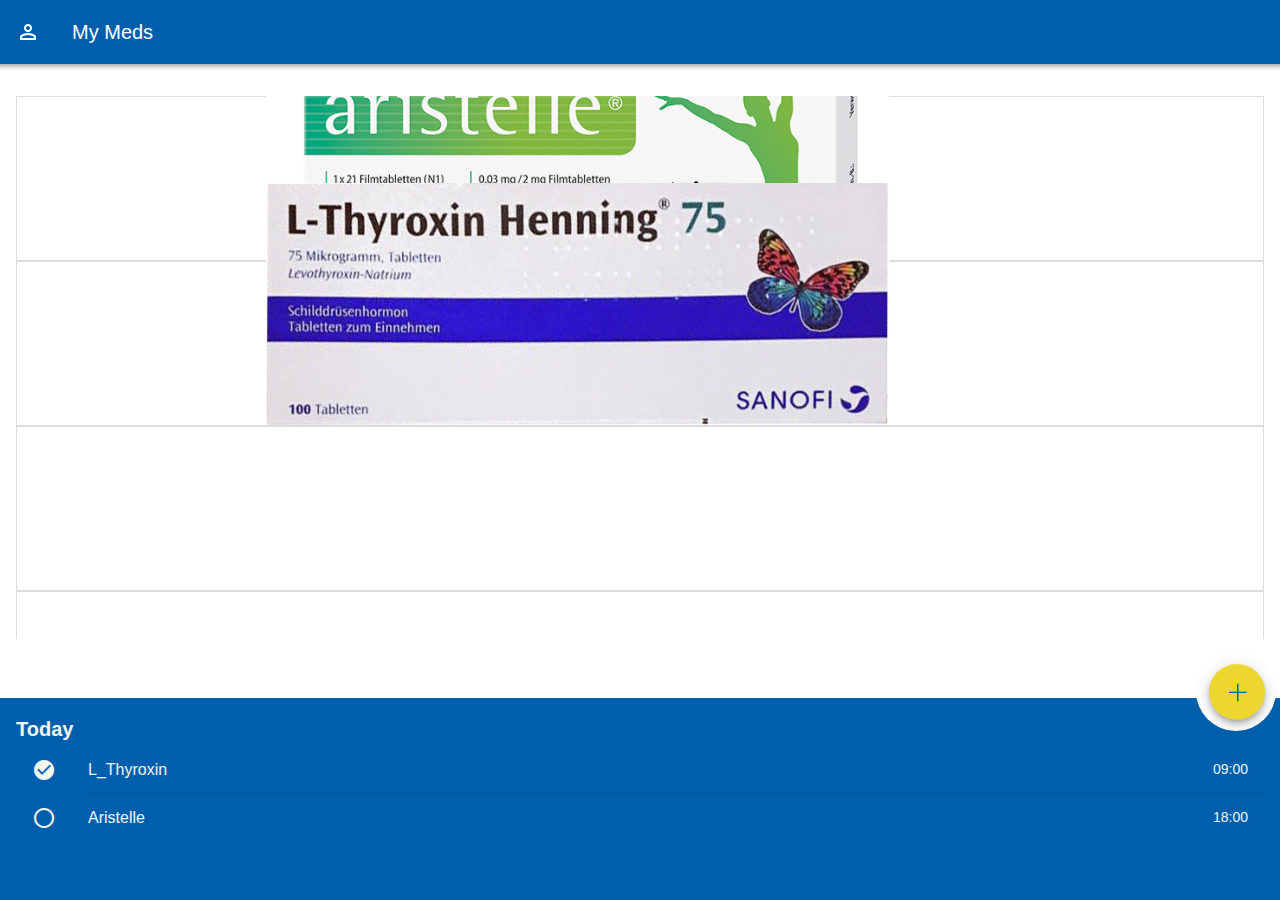
<file: index.html>
<!DOCTYPE html>
<html>
<head>
  <meta charset="utf-8">
  <!--
  Customize this policy to fit your own app's needs. For more guidance, see:
      https://github.com/apache/cordova-plugin-whitelist/blob/master/README.md#content-security-policy
  Some notes:
      * gap: is required only on iOS (when using UIWebView) and is needed for JS->native communication
      * https://ssl.gstatic.com is required only on Android and is needed for TalkBack to function properly
      * Disables use of inline scripts in order to mitigate risk of XSS vulnerabilities. To change this:
          * Enable inline JS: add 'unsafe-inline' to default-src
  -->
  <meta http-equiv="Content-Security-Policy" content="default-src * 'self' 'unsafe-inline' 'unsafe-eval' data: gap: content:">
  <meta name="viewport" content="width=device-width, initial-scale=1, maximum-scale=1, minimum-scale=1, user-scalable=no, minimal-ui, viewport-fit=cover">
  <meta name="apple-mobile-web-app-capable" content="yes">
  <meta name="apple-mobile-web-app-status-bar-style" content="default">
  <meta name="theme-color" content="#2196f3">
  <meta name="format-detection" content="telephone=no">
  <meta name="msapplication-tap-highlight" content="no">
  <title>Remindy</title>


  <link rel="stylesheet" href="framework7/css/framework7.min.css">
  <link rel="stylesheet" href="css/icons.css">
  <link rel="stylesheet" href="css/app.css">
</head>
<body>
<div id="app">
  <!-- Status bar overlay for fullscreen mode-->
  <div class="statusbar"></div>
  <!-- Left panel with cover effect-->
  <div class="panel panel-left panel-cover theme-dark">
    <div class="view">
      <div class="page">
        <div class="navbar">
          <div class="navbar-inner">
            <div class="title">Left Panel</div>
          </div>
        </div>

        <div class="page-content">
          <div class="block">Left panel content goes here</div>
        </div>
      </div>
    </div>
  </div>
  <!-- Right panel with reveal effect-->
  <div class="panel panel-right panel-reveal theme-dark">
    <div class="view">
      <div class="page">
        <div class="navbar">
          <div class="navbar-inner">
            <div class="title">Right Panel</div>
          </div>
        </div>
        <div class="page-content">
          <div class="block">Right panel content goes here</div>
        </div>
      </div>
    </div>
  </div>

  <!-- Your main view, should have "view-main" class -->
  <div class="view view-main ios-edges">
    <!-- Page, data-name contains page name which can be used in callbacks -->
    <div class="page" data-name="home">
      <!-- Top Navbar -->
      <div class="navbar">
        <div class="navbar-inner">
          <div class="left">
            <a href="#" class="link icon-only panel-open" data-panel="left">
              <i class="icon f7-icons ios-only">perm_identity</i>
              <i class="icon material-icons md-only">perm_identity</i>
            </a>
          </div>
          <div class="title sliding">My Meds</div>
        </div>
      </div>

      <div id="fabBackground"> </div>
      <div class="fab fab-right-bottom" id="ownFab">
        <a href="/medication_enter/" class="item-content item-link">
          <i class="icon f7-icons">add</i>
        </a>
      </div>




      <!-- Scrollable page content-->
      <div class="page-content">
        <div class="block">
          <div class="row">
            <div class="col-100 tablet-100 cabinet">
              <!--<img class="cabinet_img" src="./images/packshot_Aristelle-0-03-mg-2-mg-Filmtabletten.png.jpeg" alt="Medicament">-->
            </div>
          </div>
          <div class="row">
            <div class="col-100 tablet-100 cabinet">
              <!--<img class="cabinet_img" src="./images/Thyroxin.png" alt="Medicament">-->
            </div>
          </div>
          <div class="row" id="placeholderImage">
            <div class="col-100 tablet-100 cabinet">

            </div>
          </div>
          <div class="row">
            <div class="col-100 tablet-100 cabinet">

            </div>
          </div>
          <div class="row">
            <div class="col-100 tablet-100 cabinet">

            </div>
          </div>
        </div>
        <div class="block-footer">
          <h4>Today</h4>
          <div class="list">
            <ul>
              <li>
                <div class="item-content">
                  <div class="item-media"><i class="material-icons"> check_circle_outline</i></div>
                  <div class="item-inner">
                    <div class="item-title">L_Thyroxin</div>
                    <div class="item-after">09:00</div>
                  </div>
                </div>
              </li>
              <li>
                <div class="item-content">
                  <div class="item-media"><i class="material-icons">radio_button_unchecked</i></div>
                  <div class="item-inner">
                    <div class="item-title">Aristelle</div>
                    <div class="item-after"> 18:00</div>
                  </div>
                </div>
              </li>
            </ul>
          </div>




        </div>

      </div>


    </div>
  </div>
</div>




<!-- Cordova -->
<!--
<script src="cordova.js"></script>
-->

<!-- Framework7 library -->
<script src="framework7/js/framework7.min.js"></script>

<!-- App routes -->
<script src="js/routes.js"></script>

<!-- Your custom app scripts -->
<script src="js/app.js"></script>



</body>
</html>
</file>
<file: css/icons.css>
/* Material Icons Font (for MD theme) */
@font-face {
  font-family: 'Material Icons';
  font-style: normal;
  font-weight: 400;
  src: url(../fonts/MaterialIcons-Regular.eot); /* For IE6-8 */
  src: local('Material Icons'),
       local('MaterialIcons-Regular'),
       url(../fonts/MaterialIcons-Regular.woff2) format('woff2'),
       url(../fonts/MaterialIcons-Regular.woff) format('woff'),
       url(../fonts/MaterialIcons-Regular.ttf) format('truetype');
}

.material-icons {
  font-family: 'Material Icons';
  font-weight: normal;
  font-style: normal;
  font-size: 24px;  /* Preferred icon size */
  display: inline-block;
  line-height: 1;
  text-transform: none;
  letter-spacing: normal;
  word-wrap: normal;
  white-space: nowrap;
  direction: ltr;

  /* Support for all WebKit browsers. */
  -webkit-font-smoothing: antialiased;
  /* Support for Safari and Chrome. */
  text-rendering: optimizeLegibility;

  /* Support for Firefox. */
  -moz-osx-font-smoothing: grayscale;

  /* Support for IE. */
  font-feature-settings: 'liga';
}

/* Framework7 Icons Font (for iOS theme) */
@font-face {
  font-family: 'Framework7 Icons';
  font-style: normal;
  font-weight: 400;
  src: url("../fonts/Framework7Icons-Regular.eot");
  src: url("../fonts/Framework7Icons-Regular.woff2") format("woff2"),
       url("../fonts/Framework7Icons-Regular.woff") format("woff"),
       url("../fonts/Framework7Icons-Regular.ttf") format("truetype");
}

.f7-icons {
  font-family: 'Framework7 Icons';
  font-weight: normal;
  font-style: normal;
  font-size: 25px;
  line-height: 1;
  letter-spacing: normal;
  text-transform: none;
  display: inline-block;
  white-space: nowrap;
  word-wrap: normal;
  direction: ltr;
  -webkit-font-smoothing: antialiased;
  text-rendering: optimizeLegibility;
  -moz-osx-font-smoothing: grayscale;
  -webkit-font-feature-settings: "liga";
  -moz-font-feature-settings: "liga=1";
  -moz-font-feature-settings: "liga";
  font-feature-settings: "liga";
  text-align: center;
}
</file>
<file: css/app.css>
/*

primary color: #005FAC;
secondary color: #EED630;
light shades: #F2F4EF;


 */


:root {
    --primary-color: #005FAC;
    --secondary-color: #EED630;
    --light-shades: #F2F4EF;
}

body {
    color: var(--light-shades);
}

/*####################################################################################################*/
/* ####################################### MEDICATION CABINET #################################### */

.navbar-inner {
    background-color: var(--primary-color);
}

.row {
    height: 30%;
    border: 1px solid #ddd;
    position: relative;
}
.block {
    height: 65%;
    overflow: scroll;
}

.cabinet_img {
    width: 50%;
    margin-left: 20%;
    position: absolute;
    bottom: 0px;
}

/* Today's View */
.md .block+.block-footer{
    margin-top: 0px;
    margin-bottom: 0px;
    background-color: var(--primary-color);
    color: var(--light-shades);
    height:22.5%;
    padding: 16px;
    overflow: scroll;
    position: fixed;
    bottom: 0px;
    width: 100%;
    box-sizing: border-box;
}
.md h4 {
    font-size: 20px;
    position: fixed;
    background-color: var(--primary-color);
    z-index: 100;
    width: 100%;
}

.md .list .item-after{
    color: var(--light-shades);
}


/* FAB */
#ownFab {
    bottom: 20%;
}
a.item-content.item-link{
    background: var(--secondary-color);
    color: var(--primary-color);
}

#med_name a.item-content.item-link{
    background: white;
    color: var(--primary-color);
}
#fabBackground {
    position: absolute;
    bottom: calc(20% - 11px);
    right: 4px;
    background: white;
    width: 80px;
    height: 80px;
    border-radius: 40px;
    z-index: 100;
}
/*####################################################################################################*/
/* ####################################### NEW MEDICATION SCAN #################################### */

/* Search*/
#SearchInput {
    font-size: 16px;
}

/*Scan */
#scan {
    position: absolute;
    top: 50%;
    left: 5%;
    width: 90%;
    height: 50%;
    background-color: #b8b8b8;
    margin: auto;
    z-index: 5;
}

/* Little popover when scanned */

.sheet-modal.my-sheet.modal-in{
    height: 30%;
}
.toolbar-inner {
    background: var(--primary-color);
}
.sheet-modal-inner {
    margin: 5px 0;
}

.sheet-modal-inner img{
    width: 40%;
    height: auto;
    margin: 16px;


}

#test{
    height: 15%;
    overflow: scroll;
    display: none;
}

#linkToSpecification {
    position: fixed;
    bottom: 16px;
    right: 16px;
}

/*medication name*/
#popoverMedicationName {
    background-color: transparent;
    font-size: 16px;
    padding: 16px;
    width: 60%;
    right: 16px;
    font-weight: normal;
    text-align: right;
}

/*####################################################################################################*/
/* ####################################### MEDICATION SPECIFIC. #################################### */
.page{
    height: 100%;
    overflow: scroll;
}
#med_info {
    height: 22.5%;
    width: 100%;
    padding: 16px;
    box-sizing: border-box;
}

#image-container{
    width: 60%;
    height: auto;
    float: left;
}
.medi_image{
    width: 70%;
    height: auto;
}

#med_name{
    height: 100%;
    margin: auto;
    box-sizing: border-box;
    width: 40%;
    float: right;
}
#med_name h2{
    margin: 16px 8px 0px 0px;
}



.block-title{
    text-align: center;

}

#add_button{
    position: fixed;
    bottom: 0px;
    width: 100%;
    background-color:var(--primary-color);
}

#set-reminder{
    height: 70%;
    padding: 0px  16px;
    box-sizing: border-box;
    position: relative;
}

/* Time and Amount content*/
.tabs{
    height: 40%; /* so it is under FAB*/
    overflow: scroll;
}
.flex-grid {
    display: flex;
    justify-content: flex-start;
    align-items: center;
    height: 33%;
    width: 100%;
}

.col1, .col2{
    width: 45%;
    height: 100%;
    color: black;
}
.noStyle{
    list-style: none;
    padding: 0;
    margin: 0;
}
div#tab-1{
    margin: 0;
}



.md .list ul:before, .md .list ul:after, .md .block-strong:after, .md .block-strong:before, .md .item-input-wrap:after, .md .item-input-wrap:before {
    background-color: rgba(0,0,0,0);
}
#zeroHeight {
    -webkit-font-smoothing: none;
    height: 0px;
    margin-bottom: 0!important;
}

/* TIME PICKER */

.item-title.item-label {
    color: black;
}
.popover.picker-popover.modal-in.popover-on-bottom {
    width: calc(100% - 16px);
}





/* AMOUNT */
#amount{
    width: 100%;
    margin: auto;
}
#minus, #plus{
    background: var(--secondary-color);
    color: var(--primary-color);
}
#border_stepper{
    border-color: var(--secondary-color);
    color: var(--primary-color);
}
.md .stepper .stepper-input-wrap input, .md .stepper .stepper-value input{
    color:var(--primary-color);
}

.md .stepper-fill .stepper-button-minus:after, .md .stepper-fill .stepper-button-minus:before, .md .stepper-fill .stepper-button-plus:after, .md .stepper-fill .stepper-button-plus:before, .md .stepper-fill .stepper-button:after, .md .stepper-fill .stepper-button:before, .md .stepper-fill-md .stepper-button-minus:after, .md .stepper-fill-md .stepper-button-minus:before, .md .stepper-fill-md .stepper-button-plus:after, .md .stepper-fill-md .stepper-button-plus:before, .md .stepper-fill-md .stepper-button:after, .md .stepper-fill-md .stepper-button:before {
    background: var(--primary-color);
}

.block.block-strong.no-padding.no-margin.margin-bottom{
    height: 200px;

}

div#tab-1{
    padding-top: 10px;
}

#tab-1 ul{
    margin: 0;
    padding: 0;
    list-style: none;
}



/* FAB*/
.md .fab-buttons a, .md .fab>a {
    background: var(--secondary-color);
    color: var(--primary-color);
}
.fab.fab-extended.fab-center-bottom{
    bottom: 70px;
}
</file>
